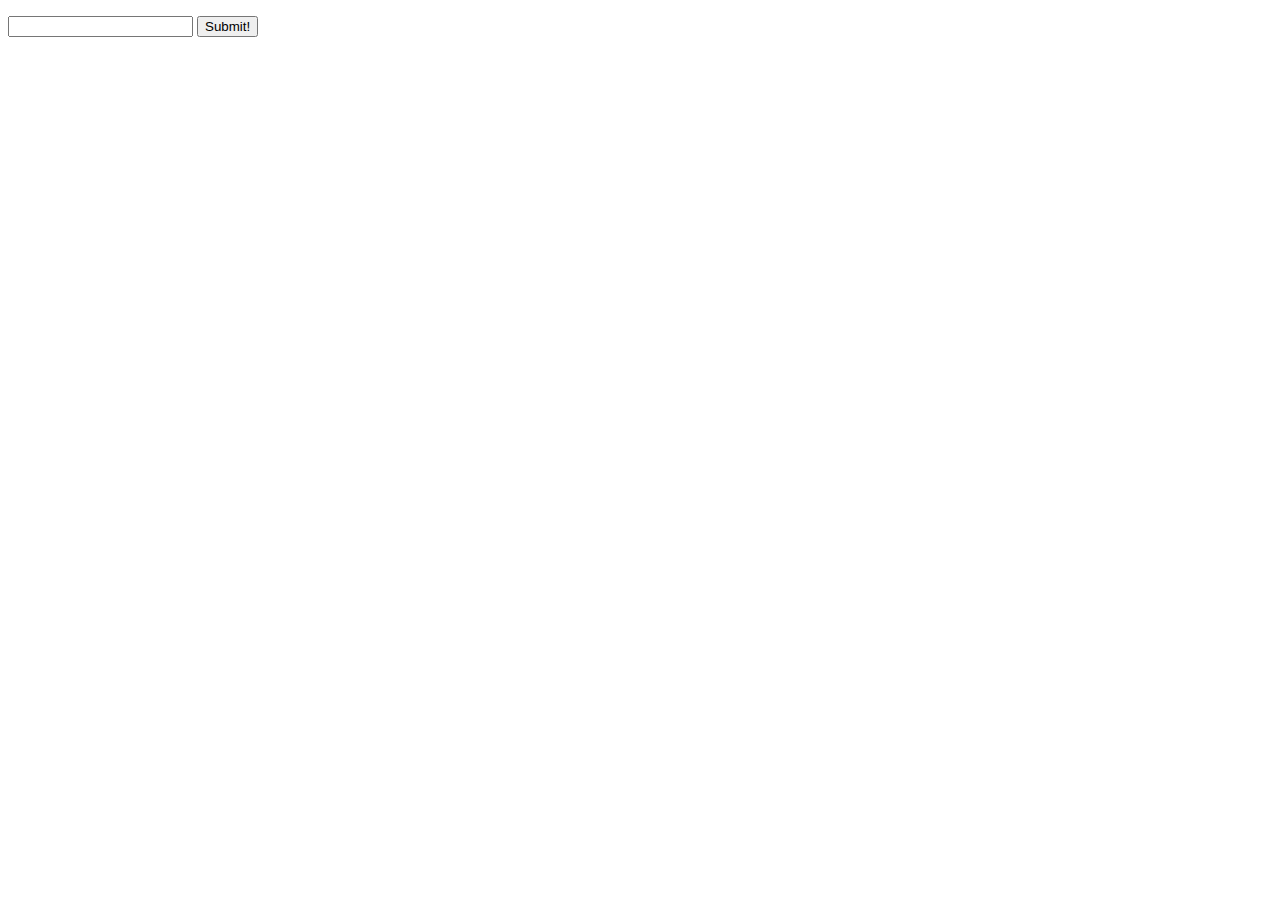
<file: index.html>
<!DOCTYPE html>
<html>

<head>
    <title>
        Check if the number is even or odd
    </title>
    <script src="./script.js"></script>
</head>
 
<body>
    <nav class="navbar background">
        <ul class="nav-list">
            <div class="logo"></div>
        </ul>
 
        <div class="rightNav">
            <input type="number" name="num" class="number">
            <button class="submit active" onClick="submit()">Submit!</button>
        </div>
    </nav>
</body>
</file>
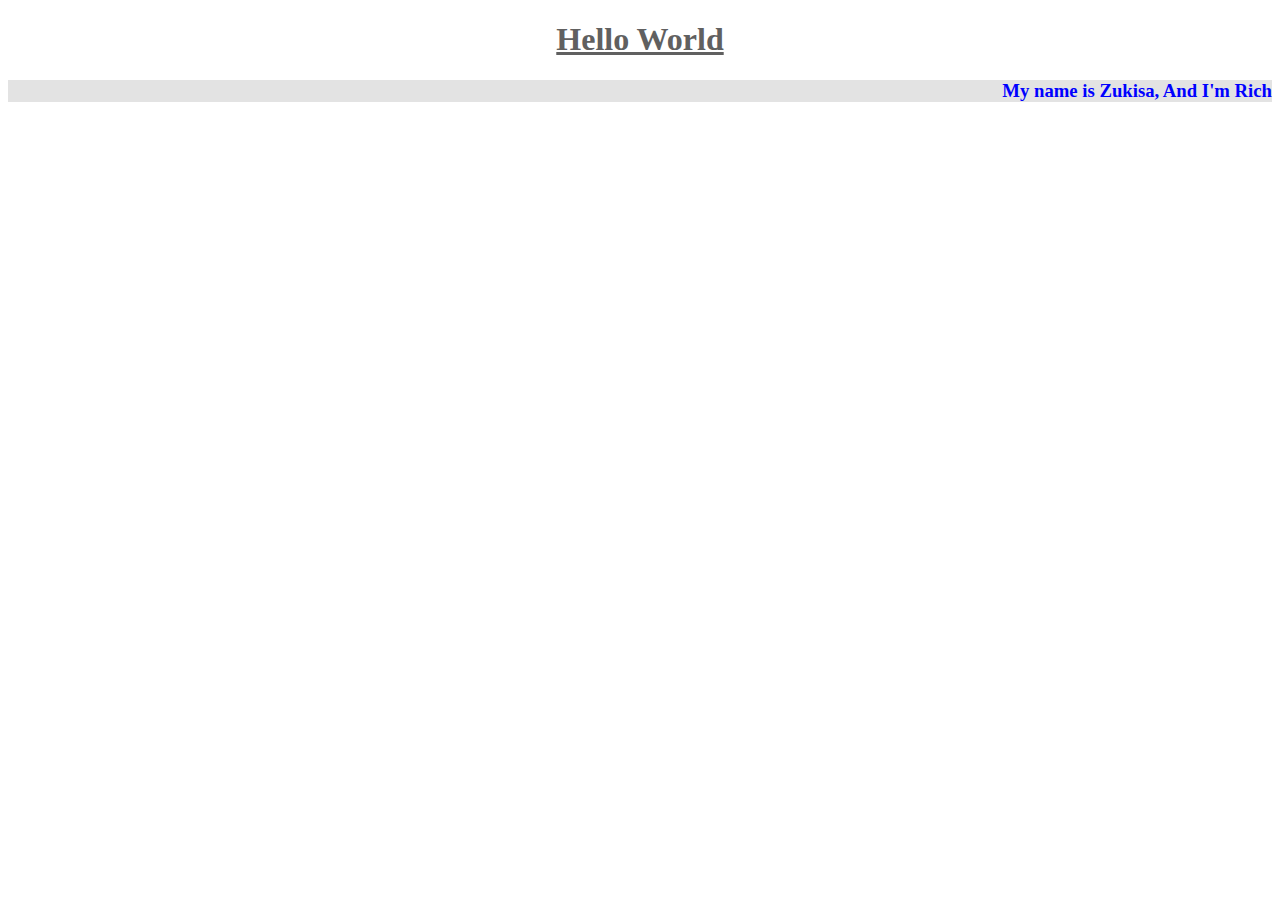
<file: Demo/index.html>
<!DOCTYPE html>
<html>
	<head>
		<title> My first Web Page </title>
		<style>
			h1 {
				color: #606060;
				text-align: center;
				text-decoration: underline;
				}


		</style>

		<link rel ="stylesheet" href ="./main.css"/>
	</head>
	<body>
		<h1> Hello World </h1>
		<h3> My name is Zukisa, And I'm Rich</h3>




	</body>
</html>
</file>
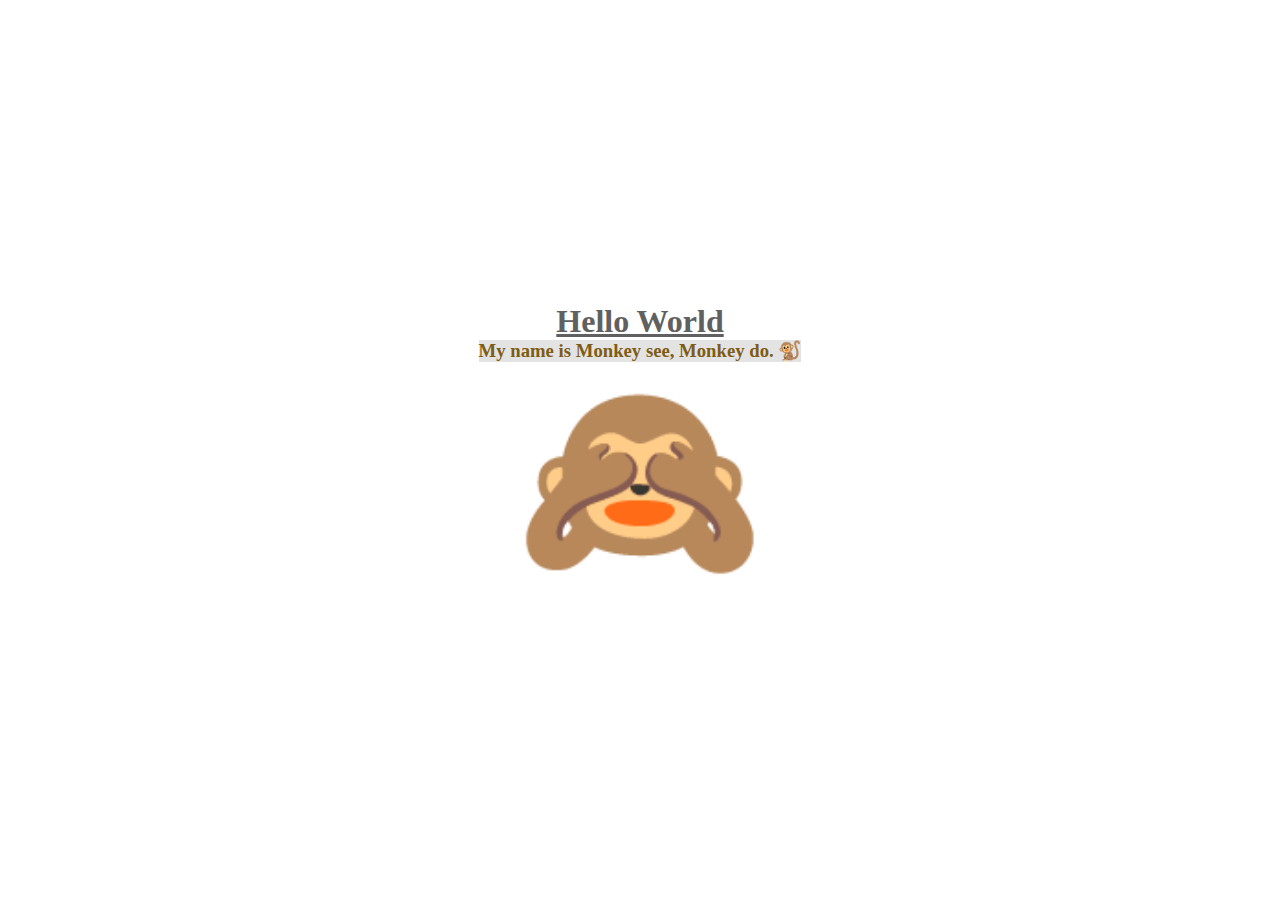
<file: Emoji_switch/index.html>
<!DOCTYPE html>
<html lang="en">
<head>
    <meta charset="UTF-8">
    <meta http-equiv="X-UA-Compatible" content="IE=edge">
    <meta name="viewport" content="width=device-width, initial-scale=1.0">
    <link rel="stylesheet" href="./style.css"/>
    <title>Emoji Switch</title>
</head>
<body>

    <h1> Hello World </h1>
		<h3> My name is Monkey see, Monkey do. 🐒</h3>
    <div class="emoji closed active">🙈</div>
    <div class="emoji open">🙉</div>
    <script src="script.js"></script>
</body>
</html>
</file>
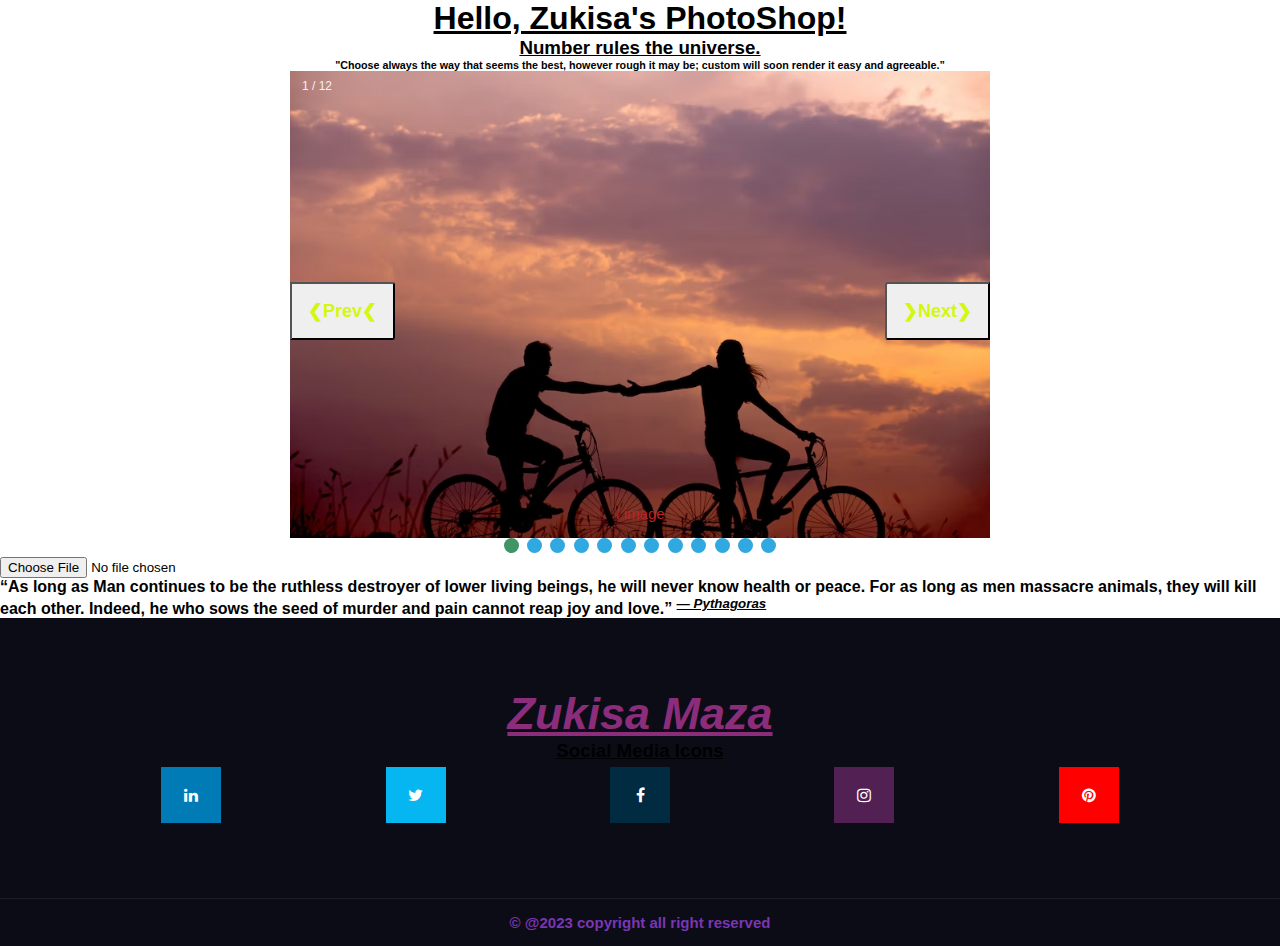
<file: Images slide/index.html>
<!DOCTYPE html>
<html lang="en">
<head>
    <meta charset="UTF-8">
    <meta http-equiv="X-UA-Compatible" content="IE=edge">
    <meta name="viewport" content="width=device-width, initial-scale=1.0">
    <link rel="stylesheet" href="./style.css"/>
    <title>Images Slide</title>
</head>
<body>

  <h1 style="text-align:center" ><b><u>Hello, Zukisa's PhotoShop!</u></b></h1>
		<h3 style="text-align:center"><b><u> Number rules the universe. </u></b></h3>
    <h6 style="text-align:center"> "Choose always the way that seems the best, however rough it may be; custom will soon render it easy and agreeable.” </h6>
    <div class="slideshow-container">
    
    <div class="mySlides fade">
      <div class="numbertext">1 / 12</div>
      <img src="./imgs/photo-1474552226712-ac0f0961a954.avif" style="width:100%">
      <div class="text">I image</div>
    </div>
    
    <div class="mySlides fade">
      <div class="numbertext">2 / 12</div>
      <img src="./imgs/photo-1511367461989-f85a21fda167.avif" style="width:100%">
      <div class="text">II image</div>
    </div>
    
    <div class="mySlides fade">
      <div class="numbertext">3 / 12</div>
      <img src="./imgs/istockphoto-1295939219-170667a.jpg" style="width:100%">
      <div class="text">III image</div>
    </div>

    <div class="mySlides fade">
      <div class="numbertext">4 / 12</div>
      <img src="./imgs/coding_languages.png" style="width:100%">
      <div class="text">IV image</div>
    </div>

    <div class="mySlides fade">
      <div class="numbertext">5 / 12</div>
      <img src="./imgs/thumb-1920-605592.png" style="width:100%">
      <div class="text">V image</div>
    </div>

    <div class="mySlides fade">
      <div class="numbertext">6 / 12</div>
      <img src="./imgs/275474-solar-system-astronomy-maps-information.jpg" style="width:100%">
      <div class="text">VI image</div>
    </div>

    <div class="mySlides fade">
      <div class="numbertext">7 / 12</div>
      <img src="./imgs/5QpPfOY.webp" style="width:100%">
      <div class="text">VII image</div>
    </div>

    <div class="mySlides fade">
      <div class="numbertext">8 / 12</div>
      <img src="./imgs/Coding-Wallpaper-HD-Free-download.jpg" style="width:100%">
      <div class="text">VIII image</div>
    </div>

    <div class="mySlides fade">
      <div class="numbertext">9 / 12</div>
      <img src="./imgs/476744.jpg" style="width:100%">
      <div class="text">IX image</div>
    </div>

    <div class="mySlides fade">
      <div class="numbertext">10 / 12</div>
      <img src="./imgs/A.jpg" style="width:100%">
      <div class="text">X image</div>
    </div>

    <div class="mySlides fade">
      <div class="numbertext">11 / 12</div>
      <img src="./imgs/download.jpg" style="width:100%">
      <div class="text">XI image</div>
    </div>

    <div class="mySlides fade">
      <div class="numbertext">12 / 12</div>
      <img src="./imgs/istockphoto-1415186993-170667a.jpg" style="width:100%">
      <div class="text">XII image</div>
    </div>
    <button class="prev" onclick="plusSlides(-1)"><b>❮Prev❮</b></button>
    <button class="next" onclick="plusSlides(1)"><b>❯Next❯</b></button>
    
    </div>
    
    <div style="text-align:center">
      <span class="dot" onclick="currentSlide(1)"></span> 
      <span class="dot" onclick="currentSlide(2)"></span> 
      <span class="dot" onclick="currentSlide(3)"></span>
      <span class="dot" onclick="currentSlide(4)"></span> 
      <span class="dot" onclick="currentSlide(5)"></span> 
      <span class="dot" onclick="currentSlide(6)"></span>
      <span class="dot" onclick="currentSlide(7)"></span> 
      <span class="dot" onclick="currentSlide(8)"></span> 
      <span class="dot" onclick="currentSlide(9)"></span>
      <span class="dot" onclick="currentSlide(10)"></span> 
      <span class="dot" onclick="currentSlide(11)"></span> 
      <span class="dot" onclick="currentSlide(12)"></span>
    </div>


    <div>
      <input id="image-upload" type="file" />
      <ul id="image-collection">    
      </ul>
    </div>

    <h4>“As long as Man continues to be the ruthless destroyer of lower living beings, he will never know health or peace. For as long as men massacre animals, they will kill each other. Indeed, he who sows the seed of murder and pain cannot reap joy and love.”
     <sup><i><u>― Pythagoras</u></i></sup></h4>

     <!-- Start Footer -->
     <footer>
      <div class="container">
          <div class="row">
              <div class="logo">
                 <i><u>Zukisa Maza</u></i> 
              </div>
              <center>
               <link rel="stylesheet" href=
                "https://cdnjs.cloudflare.com/ajax/libs/font-awesome/4.7.0/css/font-awesome.min.css" />
  
                <h3><u>Social Media Icons</u></h3>
          
                <!-- Add font awesome icons -->
                <a href="#" class="fa fa-linkedin"></a>
                <a href="#" class="fa fa-twitter"></a>
                <a href="#" class="fa fa-facebook"></a>
                <a href="#" class="fa fa-instagram"></a>
                <a href="#" class="fa fa-pinterest"></a>
            </center>
          </div>
      </div>

  </footer>
  <!-- End Footer -->

  <!-- Start CopyRight -->
  <section class="copyright">
      <div class="container">
          <p><b>&copy; @2023 copyright all right reserved</b></p>
      </div>
  </section>
  <!-- End CopyRight -->
    
      <script src="main.js"></script>
</body>
</html>
</file>
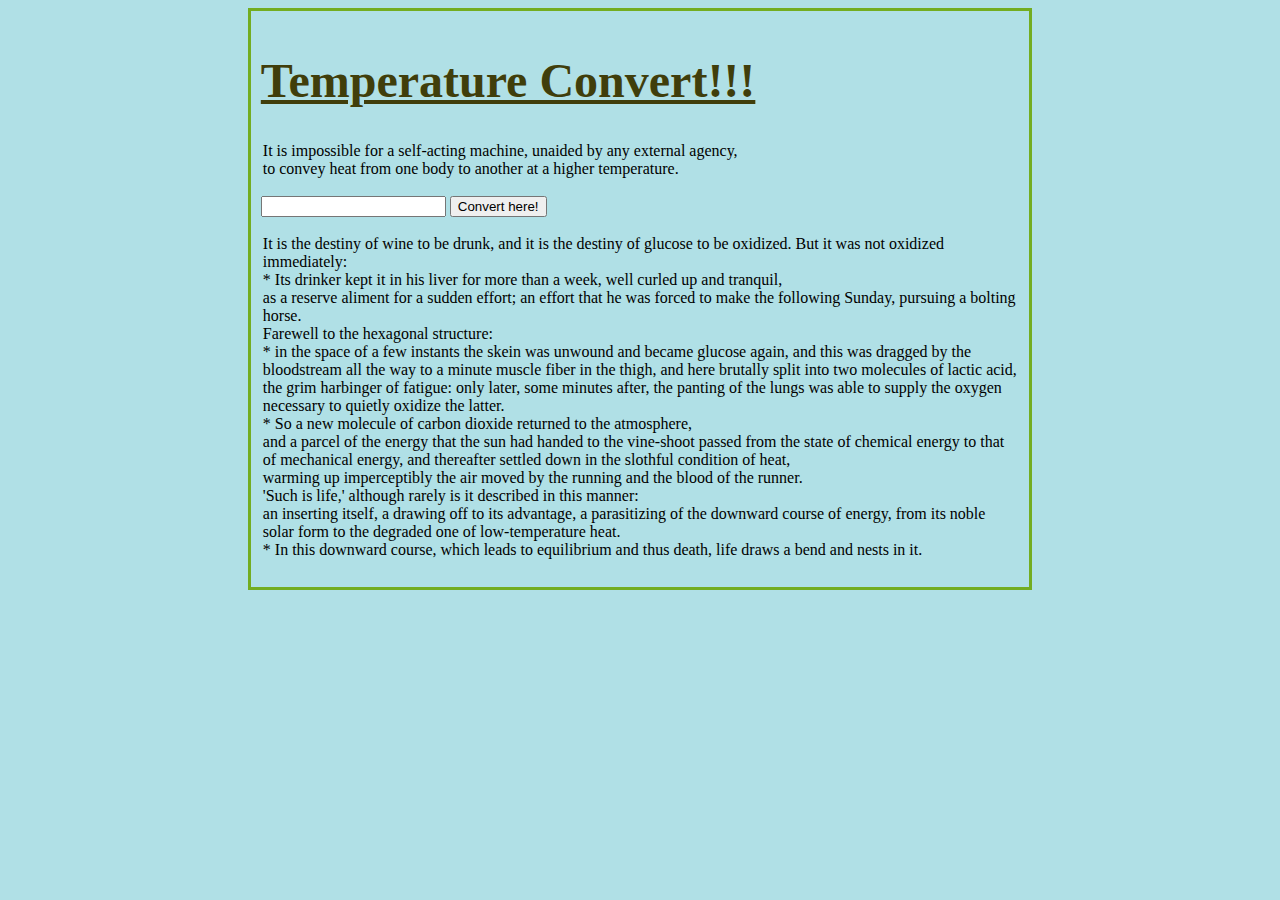
<file: Other Temperature convert/index.html>
<!DOCTYPE html>
<html>

<head>
    <title>
        Check the Temperature of the day
    </title>
    <script src="./app.js"></script>
    <link rel="stylesheet" href="styles.css">
</head>
 
<body>
    <div class="center">
    <h1><u>Temperature Convert!!!</u></h1>
    
        <p>It is impossible for a self-acting machine, unaided by any external agency,<br>
         to convey heat from one body to another at a higher temperature.</p>
        
    <nav class="navbar background">
        <ul class="nav-list">
            <div class="logo"></div>
        </ul>
 
        <div class="rightNav">
            <input type="celsius" name="convertToC" class="celsius">
            <button class="submit active" onClick="convertToC()">Convert here!</button>
        </div>
    </nav>

    <p>It is the destiny of wine to be drunk, 
        and it is the destiny of glucose to be oxidized.
        But it was not oxidized immediately: 
        <br>* Its drinker kept it in his liver for more than a week, 
        well curled up and tranquil,<br> 
        as a reserve aliment for a sudden effort;
        an effort that he was forced to make the following Sunday, 
        pursuing a bolting horse.<br> 
        Farewell to the hexagonal structure:<br>* in the space of a few instants the skein was unwound and became glucose again, 
        and this was dragged by the bloodstream all the way to a minute muscle fiber in the thigh, 
        and here brutally split into two molecules of lactic acid,<br> 
        the grim harbinger of fatigue: only later, some minutes after, 
        the panting of the lungs was able to supply the oxygen necessary to quietly oxidize the latter. 
        <br>* So a new molecule of carbon dioxide returned to the atmosphere,<br> 
        and a parcel of the energy that the sun had handed to the vine-shoot passed from the state of chemical energy to that of mechanical energy, 
        and thereafter settled down in the slothful condition of heat,<br> 
        warming up imperceptibly the air moved by the running and the blood of the runner. 
        <br>'Such is life,' although rarely is it described in this manner:<br> an inserting itself, 
        a drawing off to its advantage, a parasitizing of the downward course of energy, 
        from its noble solar form to the degraded one of low-temperature heat. 
        <br>* In this downward course, which leads to equilibrium and thus death, 
        life draws a bend and nests in it.</p>
        </div>
</body>
</file>
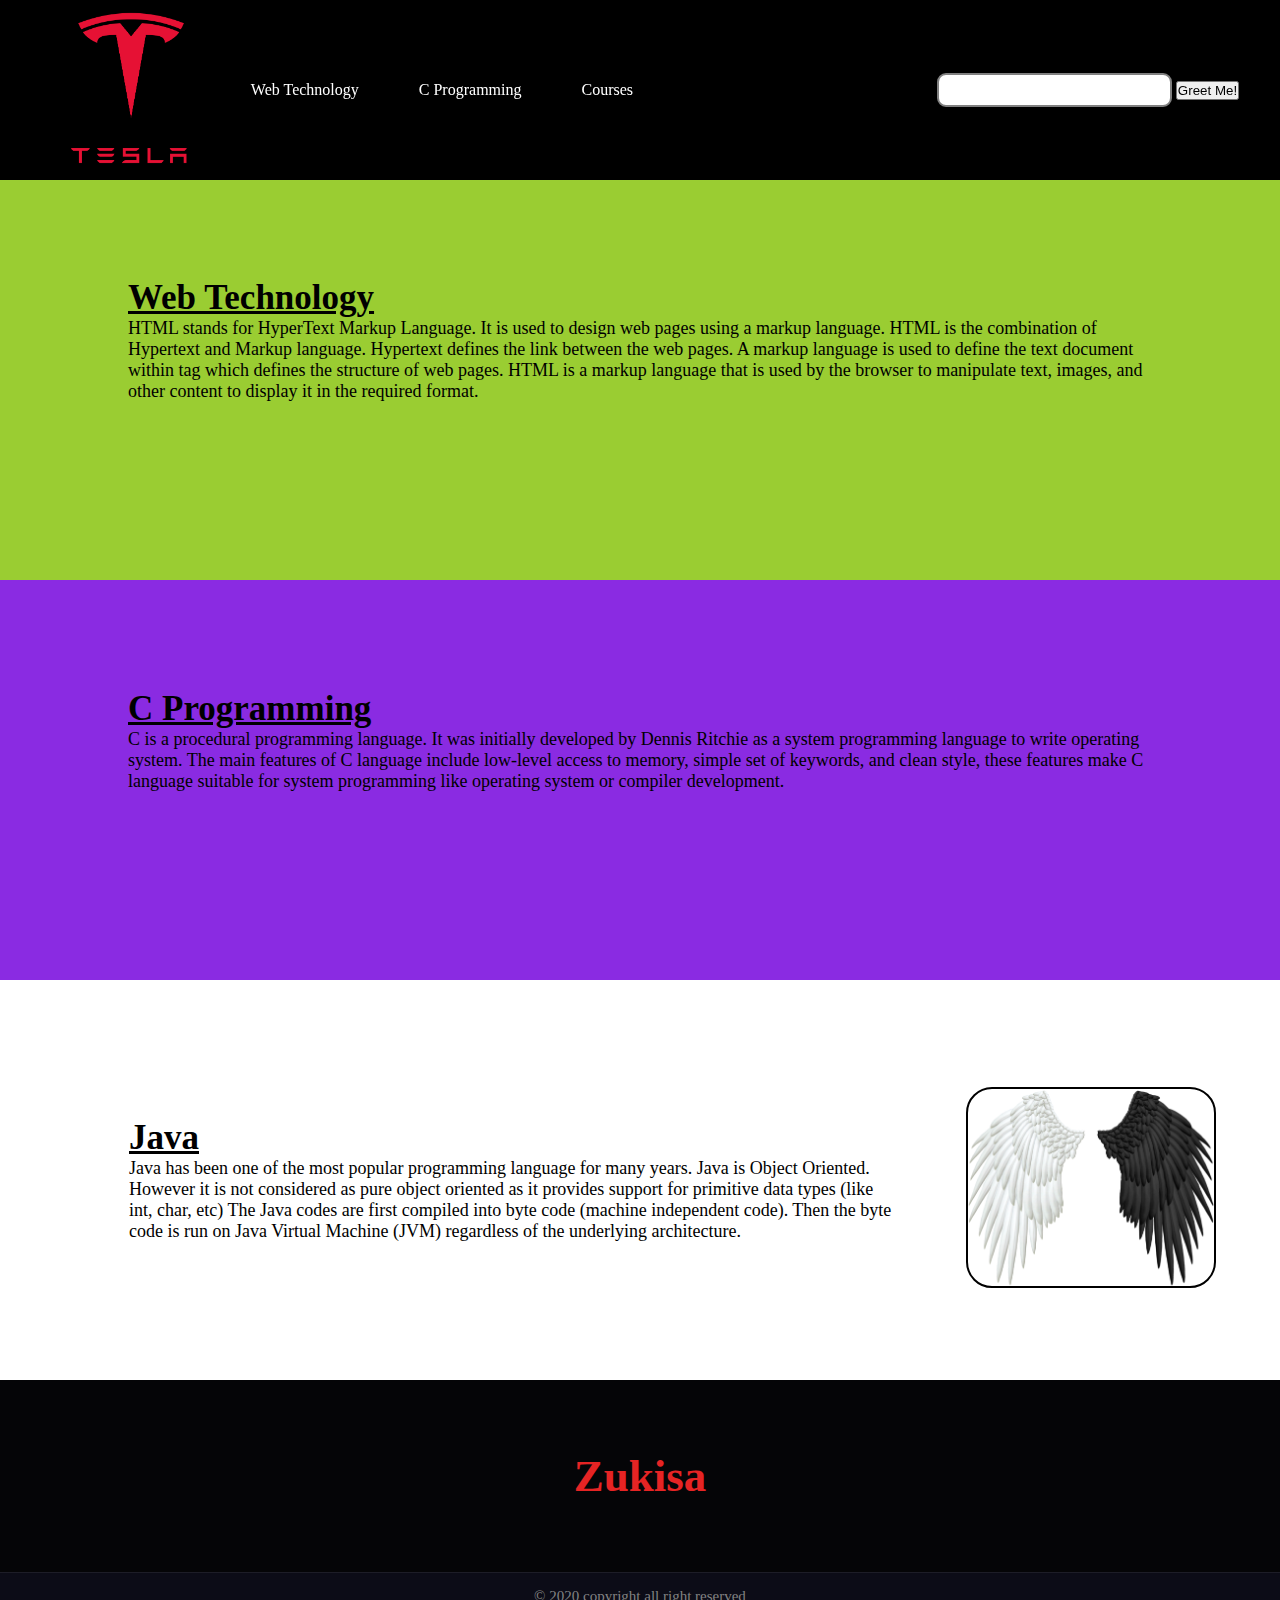
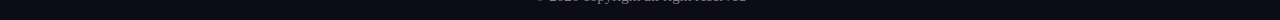
<file: WebDesign_2/index.html>
<!DOCTYPE html>
<html>

<head>
    <title>
        Simple web Development Template
    </title>
    <link rel="stylesheet" href="./style.css"/>
</head>
 
<body>
    <nav class="navbar background">
        <ul class="nav-list">
            <div class="logo">
                <img src="images/logo.png">
            </div>
            <li><a href="#web">Web Technology</a></li>
            <li><a href="#program">C Programming</a></li>
            <li><a href="#course">Courses</a></li>
        </ul>
 
        <div class="rightNav">
            <input type="text" name="search" id="search">
            <button onclick="greet()" id="greet">Greet Me! </button>
        </div>
    </nav>

    <section class="firstsection">
        <div class="box-main">
            <div class="firstHalf" id="web">
                <h1 class="text-big">
                    <span><u>Web Technology</u></span>
                </h1>

                <p class="text-small">
                    HTML stands for HyperText Markup
                    Language. It is used to design
                    web pages using a markup language.
                    HTML is the combination of Hypertext
                    and Markup language. Hypertext
                    defines the link between the web
                    pages. A markup language is used
                    to define the text document within
                    tag which defines the structure of
                    web pages. HTML is a markup language
                    that is used by the browser to
                    manipulate text, images, and other
                    content to display it in the required
                    format.
                </p>

            
            </div>
        </div>
    </section>

    <section class="secondsection">
        <div class="box-main">
            <div class="secondHalf" id="program">
                <h1 class="text-big" >
                    <span><u>C Programming</u></span>
                </h1>
                <p class="text-small">
                    C is a procedural programming language.
                    It was initially developed by Dennis
                    Ritchie as a system programming
                    language to write operating system.
                    The main features of C language include
                    low-level access to memory, simple set
                    of keywords, and clean style, these
                    features make C language suitable for
                    system programming like operating system
                    or compiler development.
                </p>


            </div>
        </div>
    </section>

    <section class="section">
        <div class="paras">
            <h1 class="sectionTag text-big">
                <span><u>Java</u></span>
            </h1>

            <p class="sectionSubTag text-small">
                Java has been one of the most
                popular programming language
                for many years. Java is Object
                Oriented. However it is not
                considered as pure object oriented
                as it provides support for primitive
                data types (like int, char, etc) The
                Java codes are first compiled into byte
                code (machine independent code). Then
                the byte code is run on Java Virtual
                Machine (JVM) regardless of the
                underlying architecture.
            </p>


        </div>

        <div class="thumbnail">
            <img src="images/pngimg.com - wings_PNG50.png" alt="laptop image">
        </div>
    </section>

            <!-- Start Footer -->
            <footer>
                <div class="container">
                    <div class="row">
                        <div class="logo">
                            Zukisa
                        </div>
                        <!-- social links -->
                                    <div class="social-links">
                                        <a href="https://www.facebook.com/"><i class="fa fa-facebook"></i></a>
                                        <a href=""><i class="fa fa-instagram"></i></a>
                                        <a href=""><i class="fa fa-linkedin"></i></a>
                                    </div>
                    </div>
                </div>

            </footer>
            <!-- End Footer -->

            <!-- Start CopyRight -->
            <section class="copyright">
                <div class="container">
                    <p>&copy; 2020 copyright all right reserved</p>
                </div>
            </section>
            <!-- End CopyRight -->
    <script src="./script.js"></script>
</body>

</html>
</file>
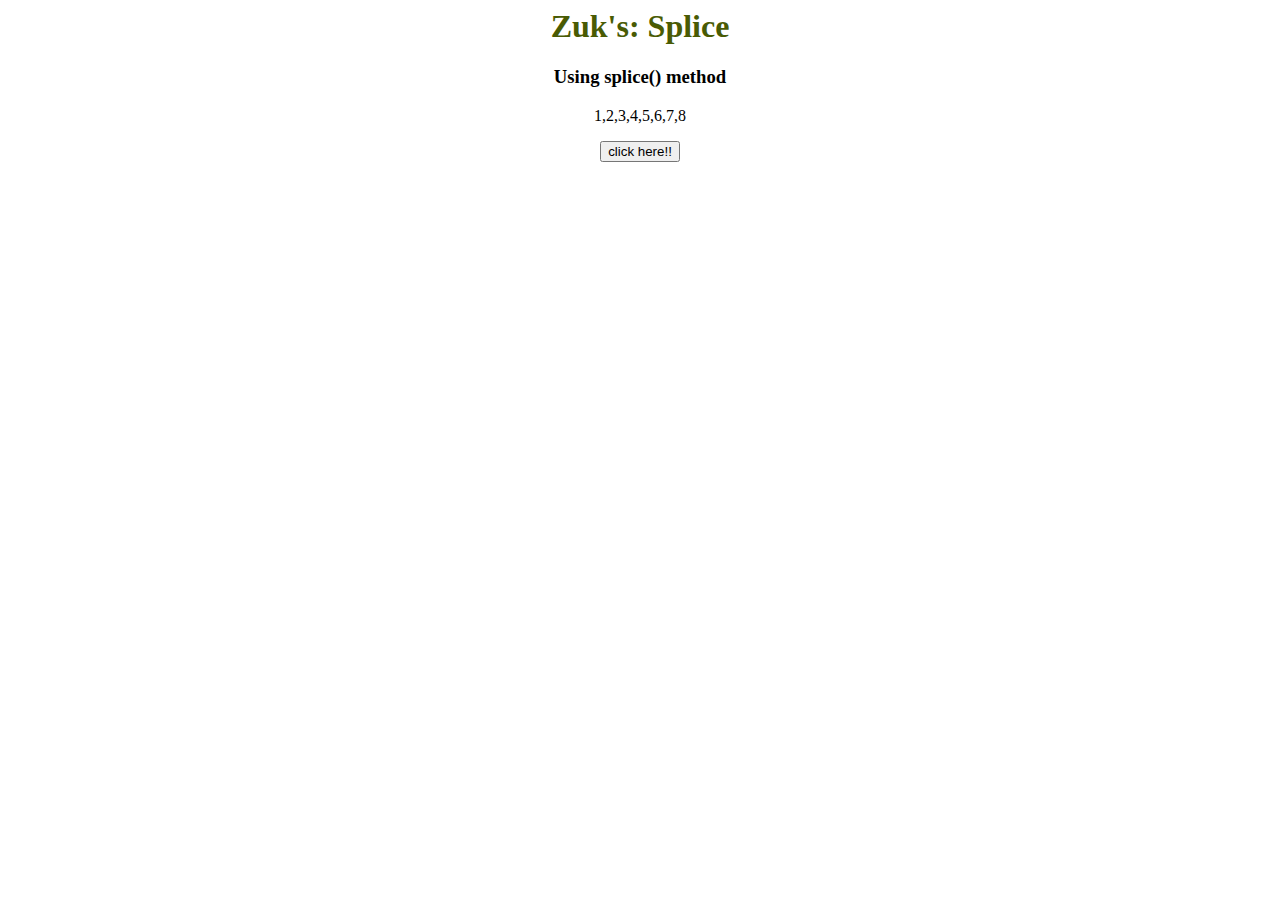
<file: Arrays/splitArray/index.html>
<!-- <body style="text-align:center;" id="body">
    <h1 style="color:rgb(74, 227, 238);">
        <u>Numbers rules the universe</u>
    </h1>
    <h3>Using slice method()</h3>
    <p id="GFG_UP" style="font-size: 16px;">
  
    </p>
    <button onclick="gfg_Run()">
        click here!
    </button>
    <p id="GFG_DOWN" style="color:rgb(8, 104, 141);
                            font-size: 20px;
                            font-weight: bold;">
    </p>
    <script>
        let el_up = document.getElementById("GFG_UP");
        let el_down = document.getElementById("GFG_DOWN");
        let i, j, chunk = 5;
        let array = [0, 1, 2, 3, 4, 5, 6, 7, 8, 9];
        el_up.innerHTML = array;
          
        function gfg_Run() {
            let array1 =
                array.slice(0, chunk);
              
            let array2 =
                array.slice(chunk, chunk + array.length);
              
            el_down.innerHTML = array1 + ' and ' + array2;
        }
    </script>
</body> -->



<!-- Splice -->
<body style="text-align:center;" id="body">
	<h1 style="color:rgb(73, 91, 4);">
		Zuk's: Splice
	</h1>
	<h3>Using splice() method</h3>
	<p id="GFG_UP" style="font-size: 16px;">

	</p>
	<button onclick="gfg_Run()">
		click here!!
	</button>
	<p id="GFG_DOWN" style="color:rgb(228, 220, 108);
							font-size: 20px;
							font-weight: bold;">
	</p>
	<script>
		var el_up = document.getElementById("GFG_UP");
		var el_down = document.getElementById("GFG_DOWN");
		var i, j, chunk = 2;
		var array = [1, 2, 3, 4, 5, 6, 7, 8];
		el_up.innerHTML = array;
		
		function gfg_Run() {
			var array1 = array.splice(0, chunk);
			var array2 = array.splice(0, chunk);
			var array3 = array.splice(0, chunk);
			var array4 = array.splice(0, chunk);
			el_down.innerHTML = array1 + ' | '
							+ array2 + ' | '
							+ array3 + ' | '
							+ array4;
		}
	</script>
</body>
</file>
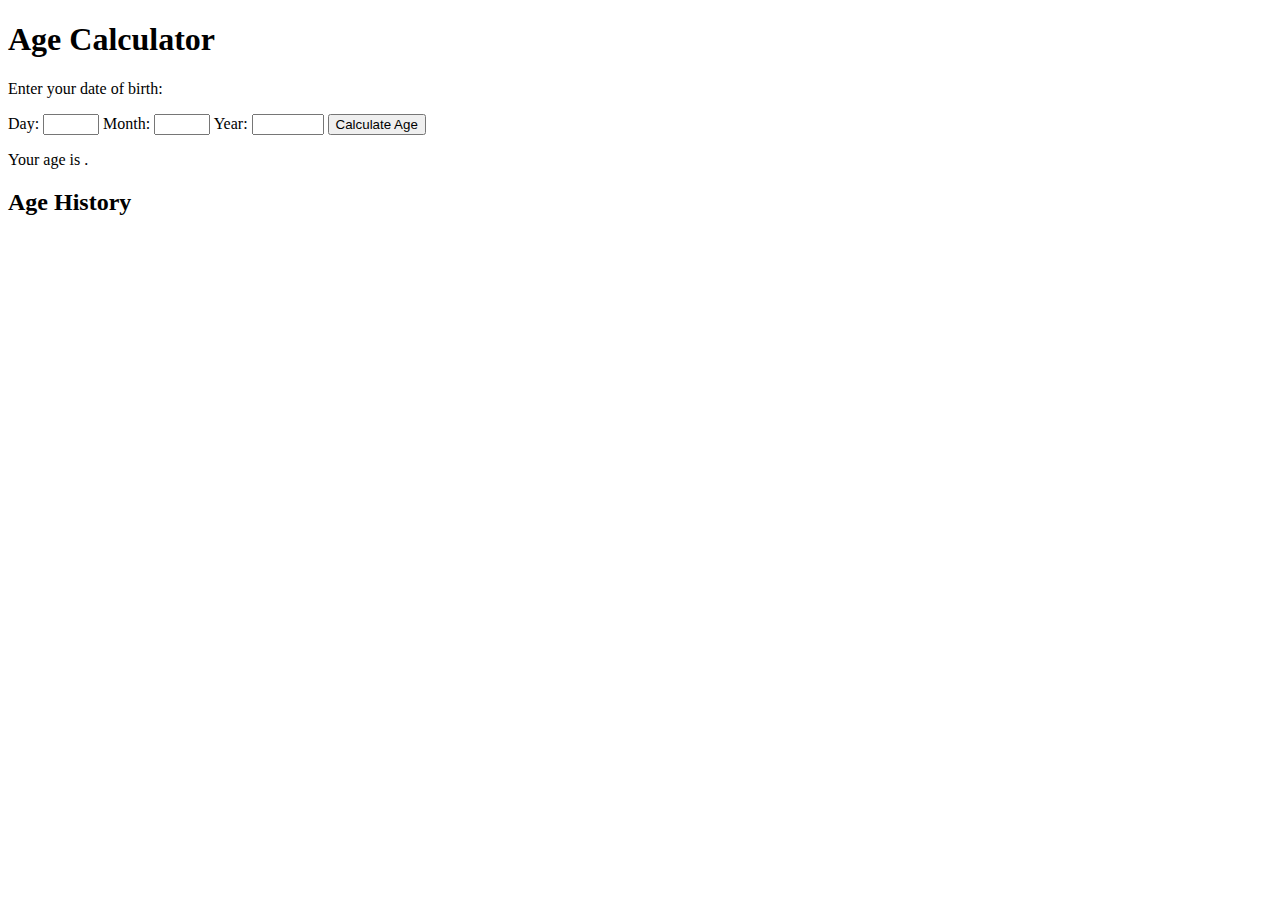
<file: AgeCalculator/ageCalc.html>
<!DOCTYPE html>
<html>
<head>
	<title>Age Calculator</title>
</head>
<body>
	<h1>Age Calculator</h1>
	<p>Enter your date of birth:</p>
	<label>Day:</label>
	<input type="number" id="day" min="1" max="31">
	<label>Month:</label>
	<input type="number" id="month" min="1" max="12">
	<label>Year:</label>
	<input type="number" id="year" min="1900" max="2023">
	<button onclick="calculateAge()">Calculate Age</button>
	<p>Your age is <span id="age"></span>.</p>
	
	<h2>Age History</h2>
	<ul id="age-history">
		<!-- Age history will be added dynamically using JavaScript -->
	</ul>

	<script src="ageCalc.js"></script>
</body>
</html>
</file>
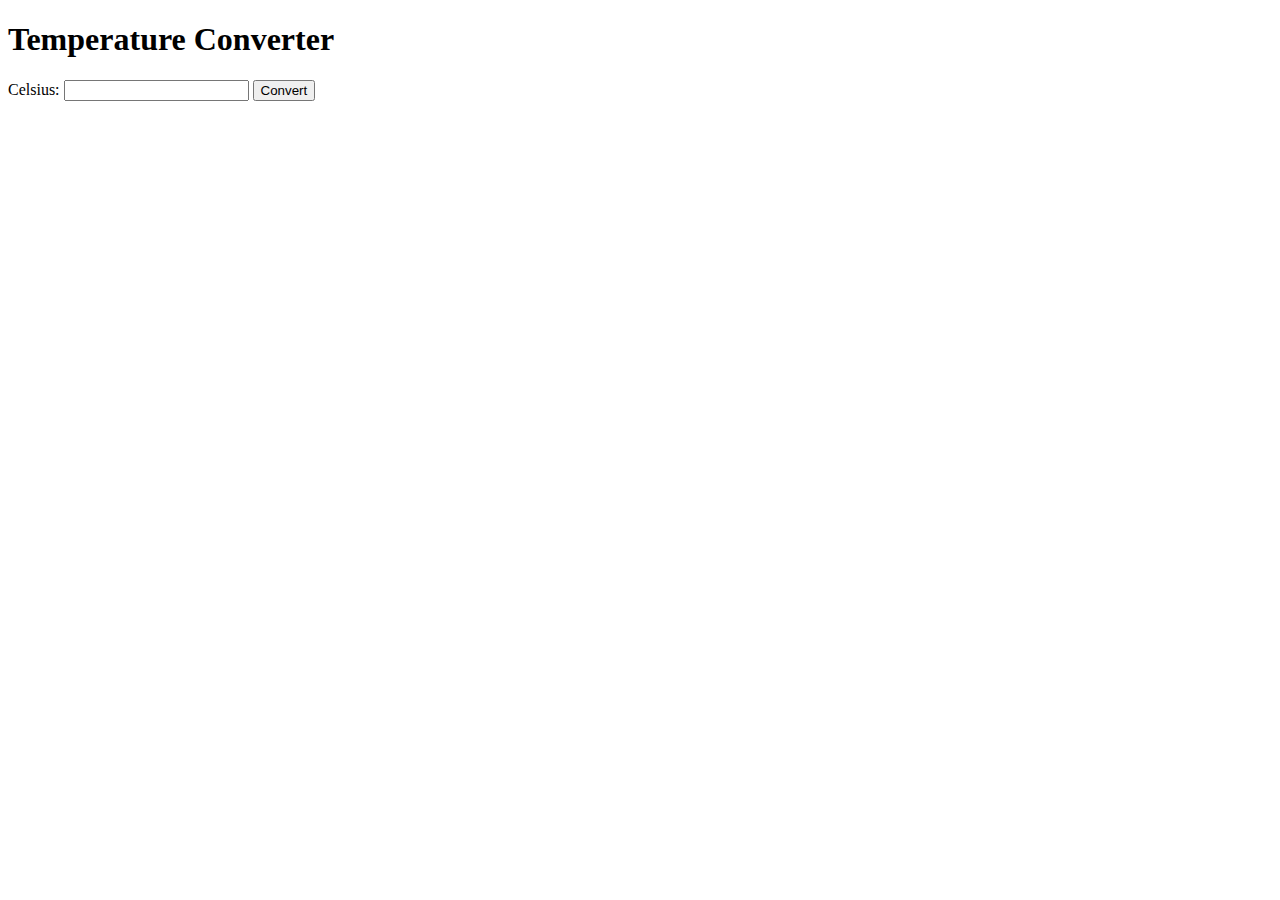
<file: Bootcamp.ToConvertC2F/tempConv.html>
<!DOCTYPE html>
<html>
  <head>
    <title>Temperature Converter</title>
  </head>
  <body>
    <h1>Temperature Converter</h1>
    <form>
      <label for="celsius-input">Celsius:</label>
      <input type="number" id="celsius-input" name="celsius-input" required>
      <button type="button" id="convert-button">Convert</button>
    </form>
    <p id="result-output"></p>

    <script src="tempConv.js"></script>
  </body>
</html>
</file>
<file: Demo/main.css>
h3 {
	background-color: #e3e3e3;
	color: blue;
	text-align: end;
}
</file>
<file: Emoji_switch/style.css>
/* CSS Code */

    * {
        box-sizing: border-box;
        margin: 0;
        padding: 0;
    }

    h1 {
        color: #606060;
        text-align: center;
        text-decoration: underline;
        }

    body {
        display: flex;
        align-items: center;
        justify-content: center;
        flex-direction: column;
        height: 100vh;
    }

    h3 {
        background-color: #e3e3e3;
        color: rgb(126, 92, 20);
        text-align: end;
    }
 
    .emoji {
        font-size: 12.5rem;
        cursor: pointer;
        user-select: none;
    }

    .closed {
        display: none;
    }

    .open {
        display: none;
    }

    .active {
        display: block;
    }
</file>
<file: Images slide/style.css>
* {box-sizing: border-box}
body {font-family: Verdana, sans-serif; margin:0}
.mySlides {display: none}
img {vertical-align: middle;}

body {
	background-color: hsla(89, 43%, 51%, 0.3);
}

.slideshow-container {
  max-width: 700px;
  position: relative;
  margin: auto;
}

.prev, .next {
  cursor: pointer;
  position: absolute;
  top: 50%;
  width: auto;
  padding: 16px;
  margin-top: -22px;
  color: rgb(212, 247, 14);
  font-weight: bold;
  font-size: 18px;
  transition: 0.6s ease;
  border-radius: 0 3px 3px 0;
  user-select: none;
}

.next {
  right: 0;
  border-radius: 3px 0 0 3px;
}

.prev:hover, .next:hover {
  background-color: rgba(13, 218, 229, 0.8);
}

.text {
  color: #bb2424;
  font-size: 15px;
  padding: 8px 12px;
  position: absolute;
  bottom: 8px;
  width: 100%;
  text-align: center;
}

.numbertext {
  color: #f2f2f2;
  font-size: 12px;
  padding: 8px 12px;
  position: absolute;
  top: 0;
}

.dot {
  cursor: pointer;
  height: 15px;
  width: 15px;
  margin: 0 2px;
  background-color: #31a9e0;
  border-radius: 50%;
  display: inline-block;
  transition: background-color 0.6s ease;
}

.active, .dot:hover {
  background-color: #409466;
}

.fade {
  animation-name: fade;
  animation-duration: 1.5s;
}

@keyframes fade {
  from {opacity: .4} 
  to {opacity: 1}
}

/* On smaller screens, decrease text size */
@media only screen and (max-width: 300px) {
  .prev, .next,.text {font-size: 11px}
}

.text-center {
  display: flex;
  justify-content: center;
  align-items: center;
  border: 3px solid rgb(90, 65, 92);
}

::placeholder {
  color: #cac7ff;
}

@import url("https://fonts.googleapis.com/css2?family=Roboto+Flex:opsz,wght@8..144,200;8..144,400&display=swap");

* {
  padding: 0;
  margin: 0;
  box-sizing: border-box;
}

body {
  background-color: var(--body-color);
  font-family: "Roboto Flex", sans-serif;
}



/*footer*/
footer{
  padding:70px 15px;
  background-color: #0c0c17;
}

footer .logo{
  flex:0 0 100%;
  max-width: 100%;
  text-align: center;
  font-size: 45px;
  color:#8c2d7b;
  font-weight: 900;
}

 .fa:hover {
  opacity: 0.9;
}

.fa-linkedin {
  background: #007bb5;
  color: white;
}

.fa-twitter {
  background: #06b6f0;
  color: white;
}

.fa-facebook {
  background: #012b41;
  color: white;
}

.fa-instagram {
  background: #522052;
  color: white;
}

.fa-pinterest {
  background: red;
  color: white;
}

.fa {
  padding: 20px;
  font-size: 40px;
  width: 60px;
  text-decoration: none;
  margin: 5px 80px;
}


/*copyright*/
.copyright{
  background-color: #0c0c17;
  border-top:1px solid #1d1d27;
  padding:15px;
}
.copyright p{
  color:#7a35b3;
  margin:0;
  text-align: center;
  font-weight: 400;
  font-size:15px;
}

.ham-burger .fa{
  font-size:20px;
  height:30px;
  width:35px;
  background-color: #522052;
  color:#660066;
  border-radius:3px;
  line-height: 30px;
  text-align: center;
  cursor: pointer;
  display: none;
  border:1px solid #eeeeee;
}
</file>
<file: Other Temperature convert/styles.css>
body {
    background-color: powderblue;
  }
  h1 {
    color: rgb(64, 62, 11);
    font-family: verdana;
    font-size: 300%;
  }

  h2 {
    color: rgb(72, 6, 39);
    font-size: 100%;
  }

  .center {
    margin: auto;
    width: 60%;
    border: 3px solid #73AD21;
    padding: 10px;
  }

  p {
    border: 2px solid powderblue;
  }
</file>
<file: WebDesign_2/style.css>
/* CSS Code */

html{
    scroll-behavior: smooth;
}

    * {
        box-sizing: border-box;
        margin: 0;
        padding: 0;
    }


    .navbar {
        display: flex;
        align-items: center;
        justify-content: center;
        position: sticky;
        top: 0;
        cursor: pointer;
    }
 
    .background {
        background: black;
        background-blend-mode: darken;
        background-size: cover;
    }
 
    .nav-list {
        width: 70%;
        display: flex;
        align-items: center;
    }
 
    .logo {
        display: flex;
        justify-content: center;
        align-items: center;
    }
 
    .logo img {
        width: 180px;
        border-radius: 50px;
    }
 
    .nav-list li {
        list-style: none;
        padding: 26px 30px;
    }
 
    .nav-list li a {
        text-decoration: none;
        color: white;
    }
 
    .nav-list li a:hover {
        color: grey;
    }
 
    .rightnav {
        width: 30%;
        text-align: right;
    }
 
    #search {
        padding: 5px;
        font-size: 17px;
        border: 2px solid grey;
        border-radius: 9px;
    }

    #search {
        padding: 5px;
        font-size: 17px;
        border: 2px solid #808080;
        border-radius: 9px;
    }

    .firstsection {
        background-color: yellowgreen;
        height: 400px;
    }

    .secondsection {
        background-color: blueviolet;
        height: 400px;
    }

    .box-main {
        display: flex;
        justify-content: center;
        align-items: center;
        color: #000000;
        max-width: 80%;
        margin: auto;
        height: 80%;
    }

    .firsthalf {
        width: 100%;
        display: flex;
        flex-direction: column;
        justify-content: center;
    }

    .secondhalf {
        width: 30%;
    }

    .secondhalf img {
        width: 70%;
        border: 4px solid #ffffff;
        border-radius: 150px;
        display: block;
        margin: auto;
    }

    .text-big {
        font-family: 'Piazzolla', serif;
        font-weight: bold;
        font-size: 35px;
    }

    .text-small {
        font-size: 18px;
    }

    .btn {
        padding: 8px 20px;
        margin: 7px 0;
        border: 2px solid #ffffff;
        border-radius: 8px;
        background: none;
        color: white;
        cursor: pointer;
    }

    .btn-sm {
        padding: 6px 10px;
        vertical-align: middle;
    }

    .section {
        height: 400px;
        display: flex;
        align-items: center;
        justify-content: center;
        max-width: 90%;
        margin: auto;
    }

    .section-Left {
        flex-direction: row-reverse;
    }

    .paras {
        padding: 0px 65px;
    }

    .thumbnail img {
        width: 250px;
        border: 2px solid #000000;
        border-radius: 26px;
        margin-top: 19px;
    }

    .center {
        text-align: center;
    }

     /*footer*/
footer{
    padding:70px 15px;
    background-color: #050507;
}

footer .logo{
    flex:0 0 100%;
    max-width: 100%;
    text-align: center;
    font-size: 45px;
    color:#e62424;
    font-weight: 900
}

.about-me .about-content .text .social-links{
    padding-top:30px;
}
.about-me .about-content .text .social-links a{
    height:30px;
    width:30px;
    background-color: #000000;
    border-radius:3px;
    display: inline-block;
    border:1px solid #f7f6f6;
    line-height: 28px;
    text-align: center;
    margin:0 1px;
    -webkit-transition: all .5s ease;
    transition: all .5s ease;
}
.about-me .about-content .text .social-links a:hover{
    background-color: transparent;
}
.about-me .about-content .text .social-links a .fa{
    color: #ffffff;
    font-size:12px;
    -webkit-transition: all .5s ease;
    transition: all .5s ease;
}
.about-me .about-content .text .social-links a:hover .fa{
    color:#f8f5f5;
}


/*copyright*/
.copyright{
    background-color: #0c0c17;
    border-top:1px solid #1d1d27;
    padding:15px;
}
.copyright p{
    color:#838383;
    margin:0;
    text-align: center;
    font-weight: 400;
    font-size:15px;
}

.ham-burger .fa{
    font-size:20px;
    height:30px;
    width:35px;
    background-color: #ffffff;
    color:#660066;
    border-radius:3px;
    line-height: 30px;
    text-align: center;
    cursor: pointer;
    display: none;
    border:1px solid #eeeeee;
}
</file>
